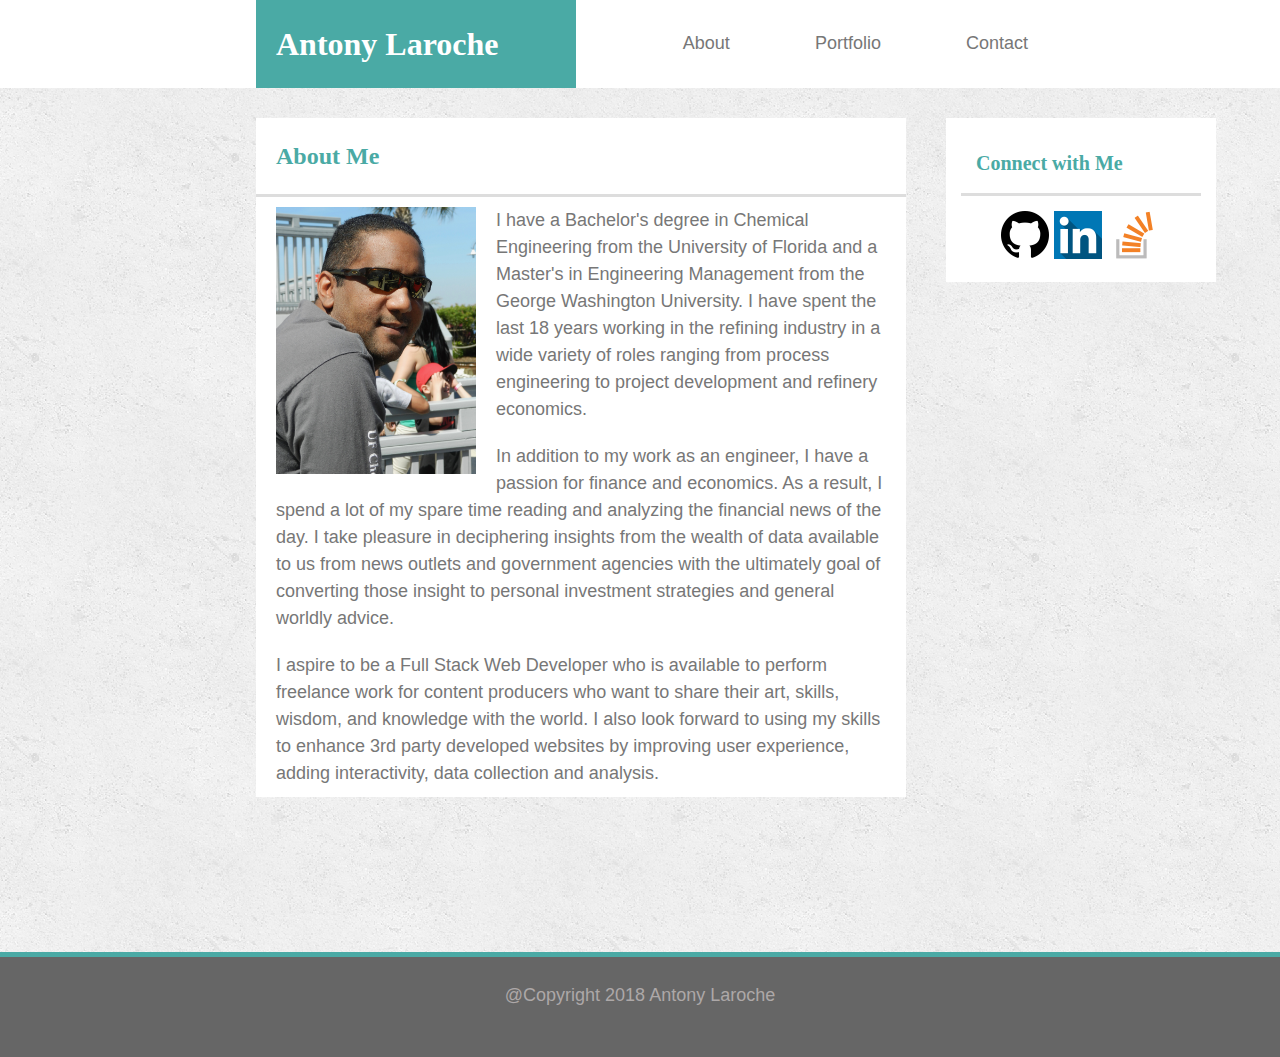
<file: index.html>
<!DOCTYPE html>
<html>

<head>
    <meta charset="utf-8" />
    <meta http-equiv="X-UA-Compatible" content="IE=edge">
    <title>About Me</title>
    <meta name="viewport" content="width=device-width, initial-scale=1">
    <link rel="stylesheet" type="text/css" media="screen" href="./assets/css/reset.css" />
    <link rel="stylesheet" type="text/css" media="screen" href="./assets/css/style.css" />
</head>

<body>
    <div class="wrapper">
        <header>
            <h1>Antony Laroche</h1>
            <nav>
                <a href="./index.html">About</a>
                <a href="./portfolio.html">Portfolio</a>
                <a href="./contact.html">Contact</a>
            </nav>
        </header>
        <div class="clearfix">
            <section>
                <h2>About Me</h2>
                <img id="myfoto" src="./assets/images/CoolPicMe.jpg" alt="Antony Laroche" width="200" height="267">
                <p class="AllAboutMe">I have a Bachelor's degree in Chemical Engineering from the University of Florida and a Master's in Engineering
                    Management from the George Washington University. I have spent the last 18 years working in the refining
                    industry in a wide variety of roles ranging from process engineering to project development and refinery
                    economics.
                </p>
                <p class="AllAboutMe">In addition to my work as an engineer, I have a passion for finance and economics. As a result, I spend a
                    lot of my spare time reading and analyzing the financial news of the day. I take pleasure in deciphering
                    insights from the wealth of data available to us from news outlets and government agencies with the ultimately
                    goal of converting those insight to personal investment strategies and general worldly advice. </p>
                <p class="AllAboutMe">I aspire to be a Full Stack Web Developer who is available to perform freelance work for content producers
                    who want to share their art, skills, wisdom, and knowledge with the world. I also look forward to using
                    my skills to enhance 3rd party developed websites by improving user experience, adding interactivity,
                    data collection and analysis.
                </p>
            </section>
            <aside class="sidebar">
                <h3>Connect with Me</h3>
                <div class="SocialLinks">
                  <a href="http://github.com/ajlaroche">  <img src="./assets/images/GitHubIcon.png" alt="GitHub"></a>
                  <a href="http://linkedin.com/in/antony-laroche-782248121"> <img src="./assets/images/linkedInIcon.png" alt="LinkedIn"></a> 
                   <a href="https://stackexchange.com/users/12229521/ajtherock"> <img src="./assets/images/StackOverflowIcon.png" alt="Stacked Overflow"></a>
                </div>
            </aside>
        </div>
        <div class="push"></div>
    </div>
    <footer class="footer">
        <p>@Copyright 2018 Antony Laroche</p>
    </footer>

</body>

</html>
</file>
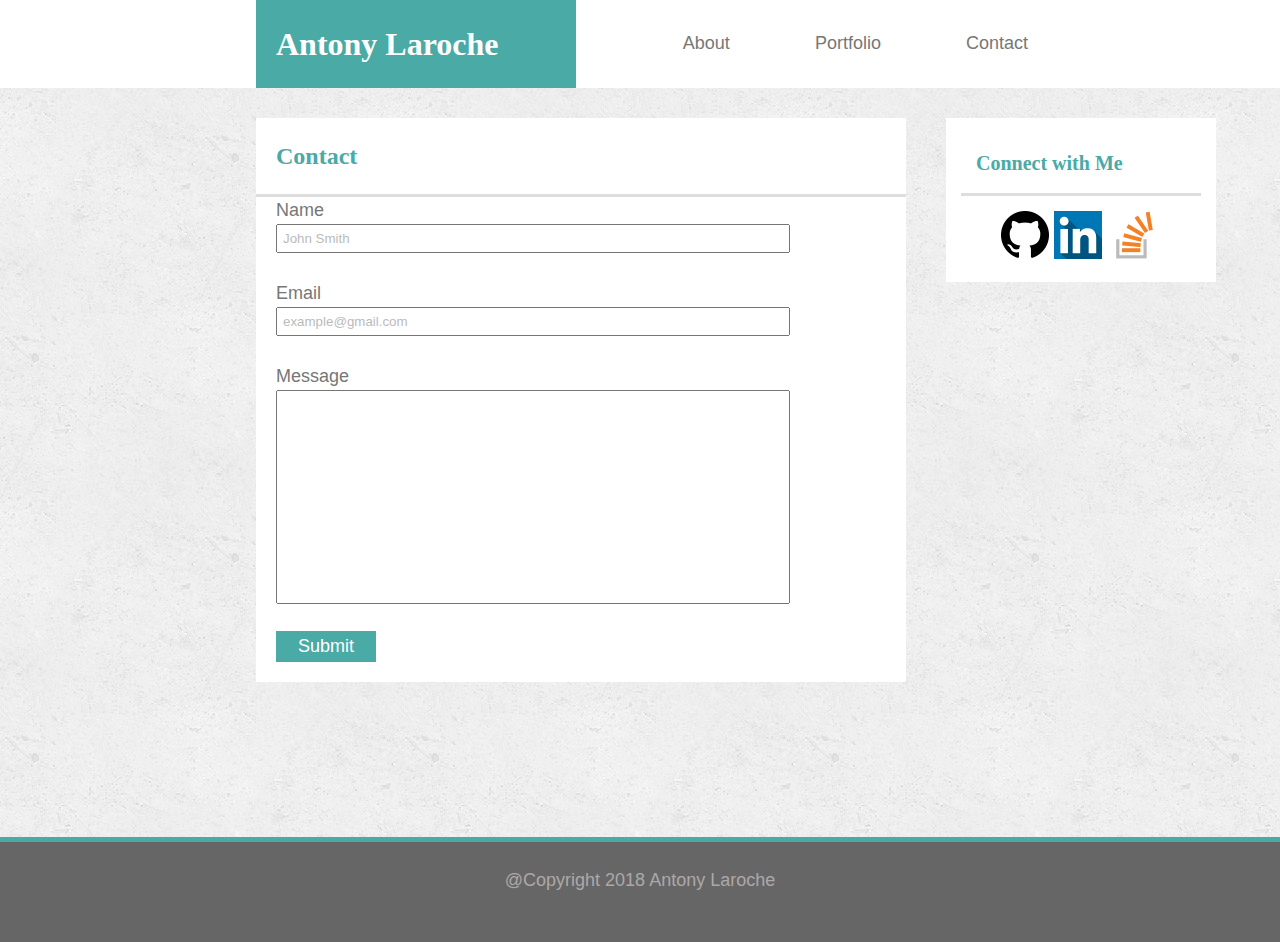
<file: contact.html>
<!DOCTYPE html>
<html lang="en-us">

<head>
    <meta charset="utf-8" />
    <meta http-equiv="X-UA-Compatible" content="IE=edge">
    <title>Contact</title>
    <meta name="viewport" content="width=device-width, initial-scale=1">
    <link rel="stylesheet" type="text/css" media="screen" href="./assets/css/reset.css" />
    <link rel="stylesheet" type="text/css" media="screen" href="./assets/css/style.css" />

</head>

<body>
    <div class="wrapper">
        <header>
            <h1>
                Antony Laroche
            </h1>
            <nav>
                <a href="./index.html">About</a>
                <a href="./portfolio.html">Portfolio</a>
                <a href="./contact.html">Contact</a>
            </nav>

        </header>
        <div class="clearfix">
            <section>
                <h2>Contact</h2>
                <form>
                    Name
                    <br>
                    <input type="text" value="" placeholder="John Smith" class="NameEmail">
                    <br>
                    <br> Email
                    <br>
                    <input type="text" value="" placeholder="example@gmail.com" class="NameEmail">
                    <br>
                    <br> Message
                    <br>
                    <input type="text" value="" id="ContactMessageBox">
                    <br>
                    <br>
                    <input type="submit" value="Submit" class="Buttons">
                </form>
            </section>
            <aside class="sidebar">
                <h3>Connect with Me</h3>
                <div class="SocialLinks">
                    <a href="http://github.com/ajlaroche">  <img src="./assets/images/GitHubIcon.png" alt="GitHub"></a>
                    <a href="http://linkedin.com/in/antony-laroche-782248121"> <img src="./assets/images/linkedInIcon.png" alt="LinkedIn"></a> 
                    <a href="https://stackexchange.com/users/12229521/ajtherock"> <img src="./assets/images/StackOverflowIcon.png" alt="Stacked Overflow"></a>
                </div>
            </aside>
        </div>
        <div class="push"></div>
    </div>

    <footer class="footer">
        <p>@Copyright 2018 Antony Laroche</p>
    </footer>

</body>

</html>
</file>
<file: assets/css/style.css>
body    {
    background-image: url("../images/concrete_seamless.png");
    font-size: 18px;
    font-family: Arial,'Helvetica Neue', Helvetica, sans-serif;
    color: #777777;
    line-height: 1.5;
    height: 100%;
    }

header  {
    background-color: #ffffff;
    margin: 0px;
    padding: 0px;
    border: 0px;
      }

h1  {
    background-color: #4aaaa5;
    font-family: 'Georgia', Times, 'Times New Roman', serif;
    font-size: 32px;
    color: white;
    width: 280px;
    padding: 20px;
    display: inline-block;
    margin-top: 0px;
    margin-right: 0px;
    margin-bottom: 0px;
    margin-left: 20%;
   }
nav {
    float: right;
    padding: 20px;
    margin-top: 10px;
    margin-left: 0px;
    margin-right: 15%;
    margin-bottom: 0px;
  }
nav a   {
    margin-left: 10px;
    margin-right: 10px;
    text-decoration: none;
    color: #777;
    padding: 30px;
    }

section {
    width: 650px;
    background-color: #ffffff;
    margin-left: 20%;
    margin-top: 30px;
    color: #777777;
    float: left;
}
h2 {
    color: #4aaaa5;
    font-size: 24px;
    padding: 20px;
    font-family: 'Georgia', Times, 'Times New Roman', serif;
    border-bottom: #dddddd;
    border-bottom-style: solid;
}
h3 {
    color: #4aaaa5;
    font-size: 20px;
    margin: 15px;
    padding: 15px;
    font-family: 'Georgia', Times, 'Times New Roman', serif;
    border-bottom: #dddddd;
    border-bottom-style: solid;
}
#myfoto {
    padding-left: 20px;
    padding-right: 20px;
    padding-top: 10px;
    display: inline-block;
    float: left;
}

.AllAboutMe {
padding-left:  20px;
padding-right: 20px;
padding-top: 10px;
padding-bottom: 10px;
}

aside   {
    width: 270px;
    margin-left: 40px;
    margin-top: 30px;
    background-color: #ffffff;
    float: left;
}
.clearfix::after {
    content: "";
    clear: both;
    display: table;
}
.SocialLinks    {
    margin: 15px;
    padding-left: 40px;
    padding-right: 40px;
}
.wrapper    {
    min-height: 100%;
    /* margin-bottom: -50px; */
}
form    {
    padding-left: 20px;
    padding-bottom: 20px;
}
.NameEmail  {
    width: 500px;
    padding: 5px;
    }
#ContactMessageBox  {
    width: 500px;
    height: 200px;
    padding: 5px;
}
.Portfolio  {
    width: 280px;
    height: 200px;
    display: inline-block;
    margin: 20px;
    position: relative;
    }
.PortfolioTitle {
    color: #ffffff;
    background-color: #4aaaa5;
    margin: 0px;
    border: none;
    text-align: center;
    font-size: 16px;
    padding: 15px 0px 15px 0px;
   position: absolute;
   top: 135px;
   width: 100%;
      }
::placeholder {
    color: #777777;
    opacity: 0.5;
}
.Buttons    {
    background-color: #4aaaa5;
    color: #ffffff;
    font-size: 18px;
    padding: 5px;
    border: none;
    width: 100px;
}
.footer  {
    background-color: #666666;
    text-align: center;
    padding: 25px;
    color: rgb(173, 168, 168);
    border-top-color: #4aaaa5;
    border-top-style: solid;
    border-width: 5px;
    margin-top: 30px;
    position: relative;
    bottom: -75px;
}
.footer, .push  {
    height: 50px;
}

@media screen and (max-width: 1200px) {
    section {width: 500px;margin-left: 8%;}
    body{font-size: 16px;}
    h1{margin-left: 8%;}
    nav{margin-right: 15%;}
    nav a{padding: 10px;}
    #portfolioSection{width: 320px;}
    .NameEmail{width: 450px;}
    #ContactMessageBox{width: 450px;}

}

@media screen and (max-width: 840px) {
    section {width: 500px;margin-left: 3%;}
    body{font-size: 16px;}
    h1{margin-left: 3%;}
    nav{margin-right: 1%;}
    nav a{padding: 10px;}
    #portfolioSection{width: 720px;}
    .Portfolio{margin: 37px;}
    .NameEmail{width: 450px;}
    #ContactMessageBox{width: 450px;}
    aside{width: 500px; margin-left: 3%;}

}

@media screen and (max-width: 672px) {
    section {width: 600px;margin-left: 3%;}
    header{width: 640px;}
    body{font-size: 16px;}
    h1{margin:0px;width: 600px; text-align: center;} 
    nav{margin-right: 0%; float: none; text-align: center;border-bottom: #dddddd; border-bottom-style: solid; width: 600px;}
    nav a{padding: 10px;}
    #portfolioSection{width: 600px;}
    .Portfolio{margin: 37px;}
    .PortfolioTitle{width:190%;top: 295px; font-size: 18px;}
    .NameEmail{width: 550px;}
    #ContactMessageBox{width: 550px;}
    aside{width: 600px; margin-left: 3%;}
    .Portfolio img {width: 190%; height: 190%;}
    .footer{width: 640px;}

}
</file>
